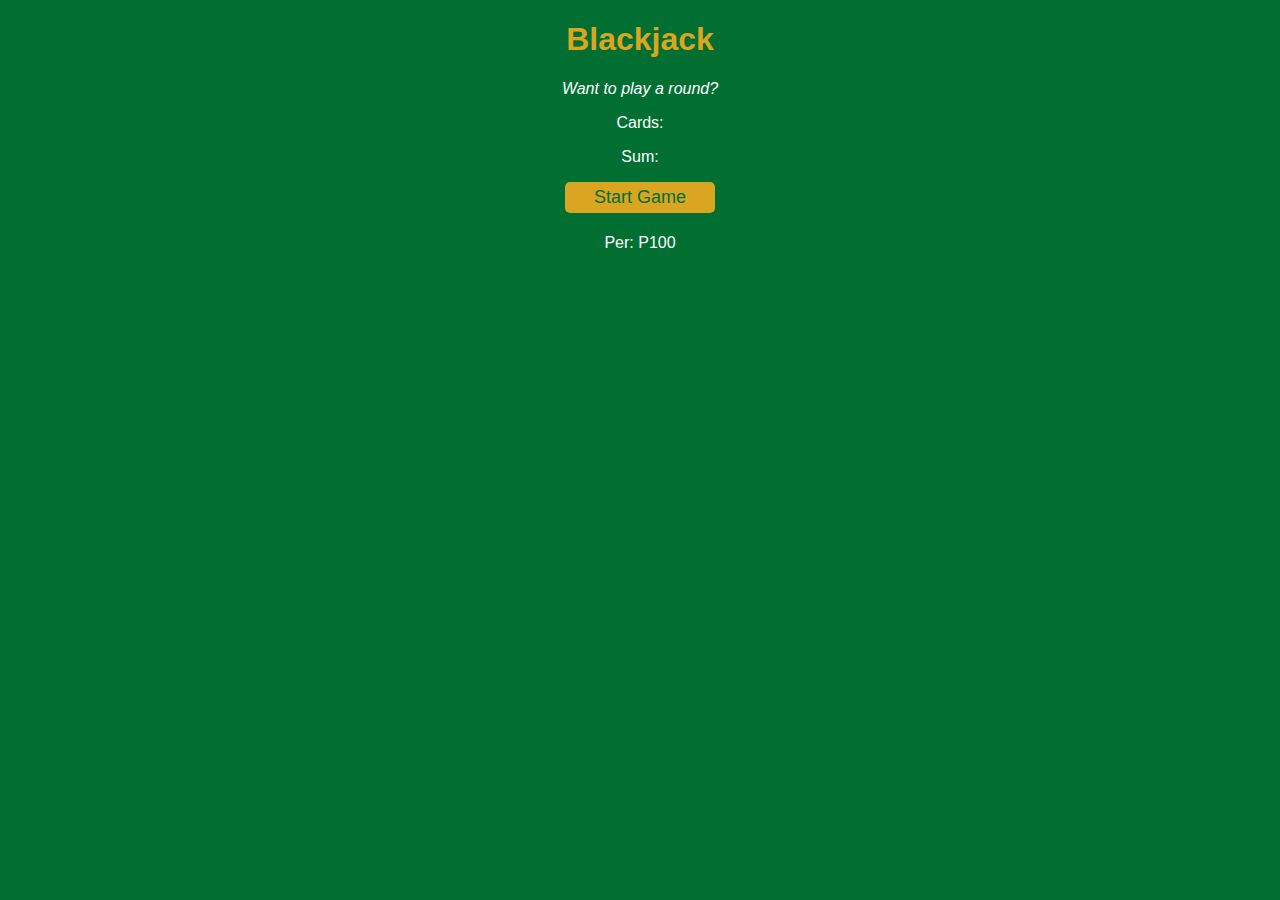
<file: blackjack/index.html>
<!DOCTYPE html>
<html lang="en">
<head>
    <meta charset="UTF-8">
    <meta http-equiv="X-UA-Compatible" content="IE=edge">
    <meta name="viewport" content="width=device-width, initial-scale=1.0">
    <link rel="stylesheet" href="style.css">
    <title>Blackjack</title>
</head>
<body>
    <h1>Blackjack</h1>
    <p id="message-el">Want to play a round?</p>
    <p id="cards">Cards: </h4>
    <p id="sum">Sum: </p>
    <button id="start-btn" onclick="startGame()">Start Game</button>
    <button id="newCard-btn" onclick="newCard()" hidden>New Card</button>
    <p id="player-chips"></p>


    <script src="script.js"></script>
</body>
</html>
</file>
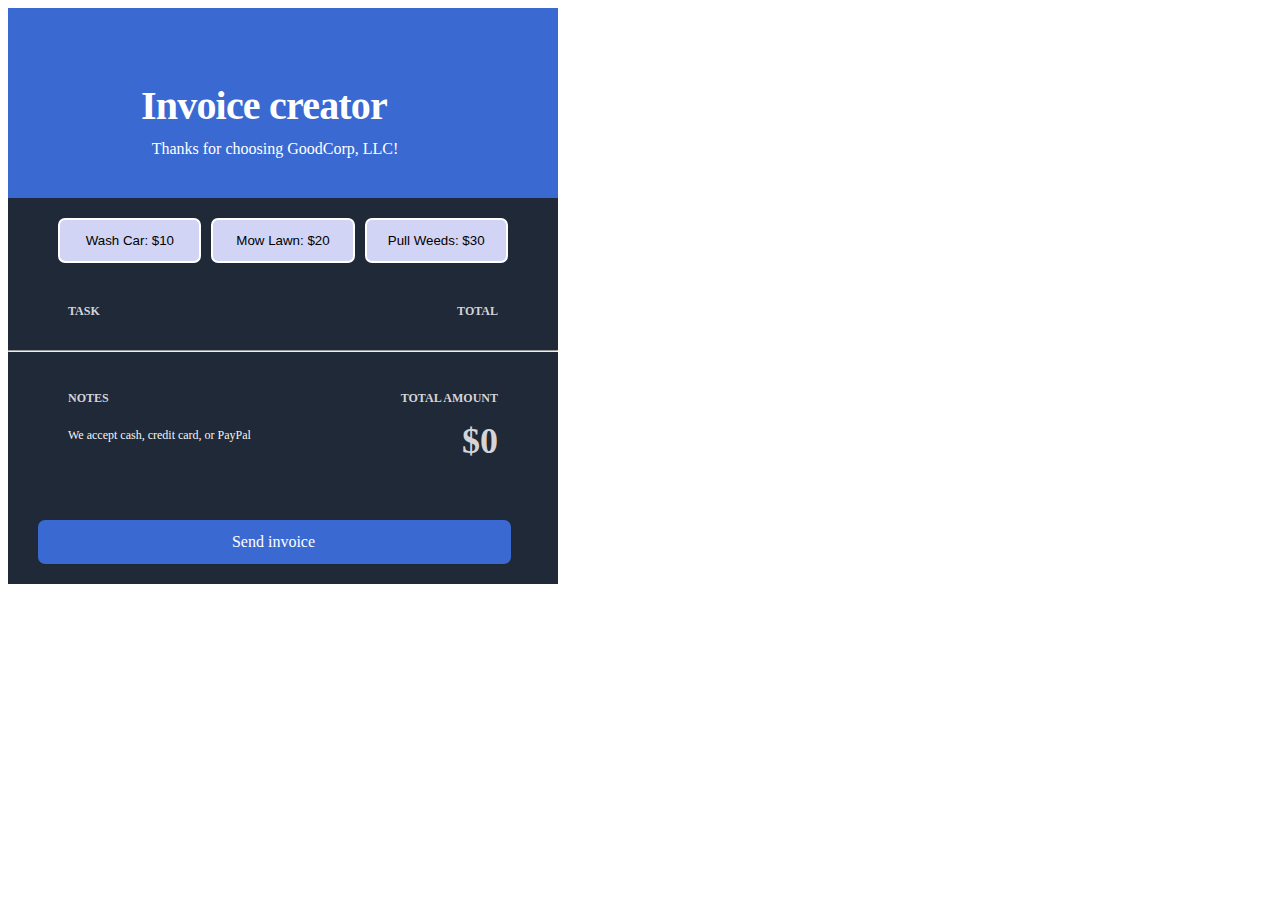
<file: invoice_creator/index.html>
<!DOCTYPE html>
<html lang="en">
<head>
    <meta charset="UTF-8">
    <meta http-equiv="X-UA-Compatible" content="IE=edge">
    <meta name="viewport" content="width=device-width, initial-scale=1.0">
    <link rel="stylesheet" href="style.css">
    <title>Invoice Creator</title>
</head>
<body>
    <div class="container">
        <div class="header">
            <h1 class="title">Invoice creator</h1>
            <h5 class="subtitle">Thanks for choosing GoodCorp, LLC!</h5>
        </div>
        <div class="content">
            <div class="services">
                <button class="car">Wash Car: $10</button>
                <button class="lawn">Mow Lawn: $20</button>
                <button class="weeds">Pull Weeds: $30</button>
            </div>
            <div class="tasks">
                <div class="t-header">
                    <h6 class="task-h">TASK</h6>
                    <h6 class="total-h">TOTAL</h6>
                </div>
                <div class="orders">
                </div>

                <hr>

                <div class="footer">
                    <h6 class="notes-f">NOTES</h6>
                    <h6 class="total-f">TOTAL AMOUNT</h6>
                </div>
                <div class="notes">
                    <h6 class="note">We accept cash, credit card, or PayPal</h6>
                    <h6 class="total"></h6>
                </div>
                <button class="send-invoice">Send invoice</button>
            </div>
        </div>
    </div>

    <script src="script.js"></script>
</body>
</html>
</file>
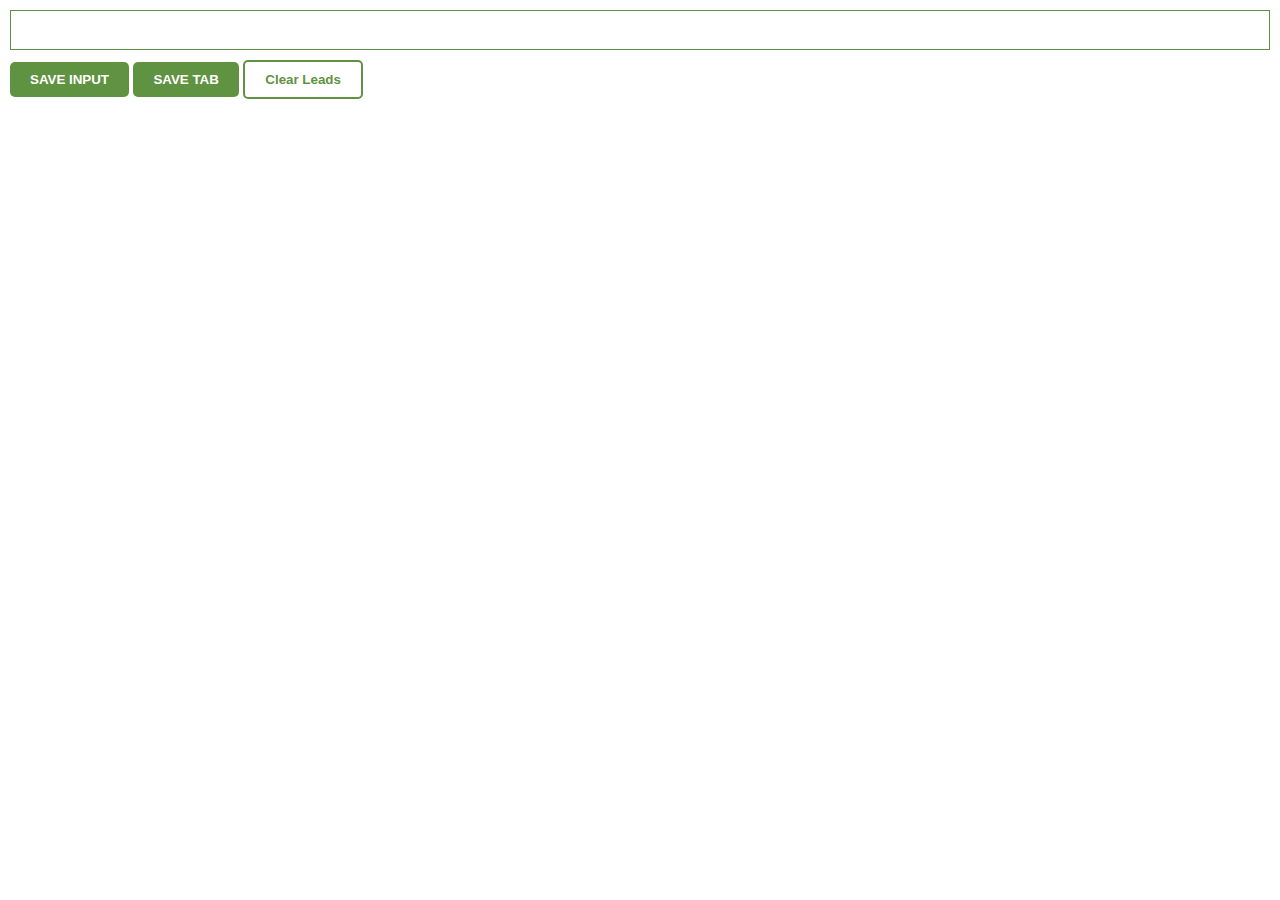
<file: leads_tracker/index.html>
<!DOCTYPE html>
<html lang="en">
<head>
    <meta charset="UTF-8">
    <meta http-equiv="X-UA-Compatible" content="IE=edge">
    <meta name="viewport" content="width=device-width, initial-scale=1.0">
    <link rel="stylesheet" href="style.css">
</head>
<body>
    <input type="text" id="input-el">
    <button id="input-btn" >SAVE INPUT</button>
    <button id="tab-btn" >SAVE TAB</button>
    <button id="clear-btn">Clear Leads</button>
    <ul>
    </ul>


    <script src="index.js" ></script>
</body>
</html>
</file>
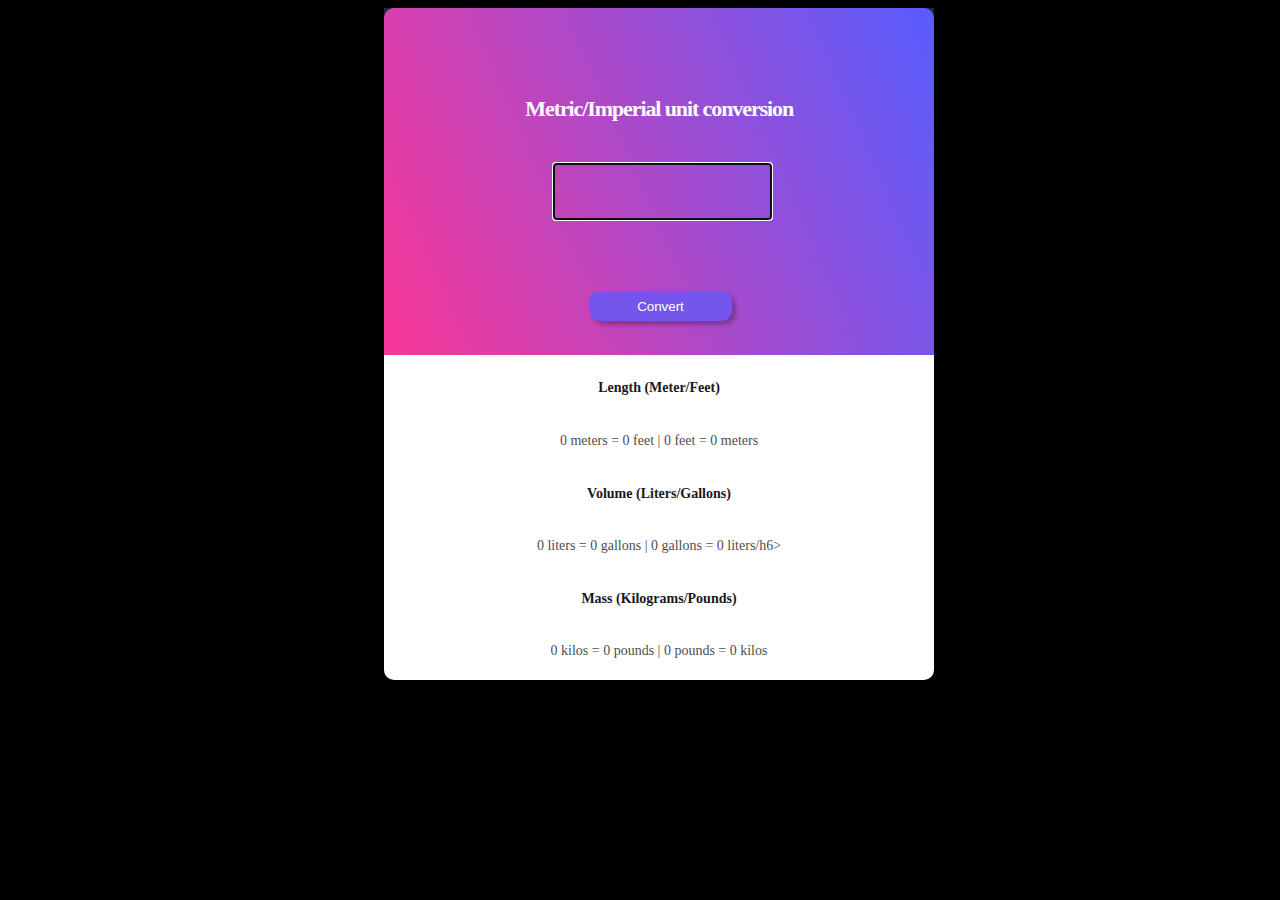
<file: unit converter/index.html>
<!DOCTYPE html>
<html lang="en">
<head>
    <meta charset="UTF-8">
    <meta http-equiv="X-UA-Compatible" content="IE=edge">
    <meta name="viewport" content="width=device-width, initial-scale=1.0">
    <link rel="stylesheet" href="style.css">
    <title>UNIT CONVERTER</title>
</head>
<body>
    <div class="container">
        <div class="header">
            <h4>Metric/Imperial unit conversion</h4>
            <input id="user-inp" type="text" autofocus>
            <button onclick="convert()">Convert</button>   
        </div>
        <div class="content">
            <h5>Length (Meter/Feet)</h5>
            <h6 id="length">0 meters = 0 feet | 0 feet = 0 meters</h6>
    
            <h5>Volume (Liters/Gallons)</h5>
            <h6 id="volume">0 liters = 0 gallons | 0 gallons = 0 liters/h6>
    
            <h5>Mass (Kilograms/Pounds)</h5>
            <h6 id="mass">0 kilos = 0 pounds | 0 pounds = 0 kilos</h6>
        </div>
    </div>



    <script src="index.js"></script>
</body>
</html>
</file>
<file: blackjack/style.css>
body {
    font-family: 'Trebuchet MS', 'Lucida Sans Unicode', 'Lucida Grande', 'Lucida Sans', Arial, sans-serif;
    text-align: center;
    color: white;
    background-color: #016f32;
}

h1{
    color: goldenrod;
}

#message-el{
    font-style: italic;
}

button{
    background-color: goldenrod;
    color: #016f32;
    width: 150px;
    font-size: large;
    border-radius: 5px;
    border: none;
    padding-bottom: 5px;
    margin-bottom: 5px;
    padding-top: 5px;
}
</file>
<file: invoice_creator/style.css>
.container{
    width: 550px;
    background: #1F2937;
}
.header{
    width: 550px;
    height: 190px;
    left: 0px;
    top: 0px;
    
    background: #3A69D2;
}
.header .title{
    position: absolute;
    width: 354px;
    height: 40px;
    left: 87px;
    top: 59px;
    
    font-family: Inter;
    font-style: normal;
    font-weight: 800;
    font-size: 40px;
    line-height: 40px;
    /* identical to box height, or 100% */
    
    text-align: center;
    letter-spacing: -0.02em;
    
    color: #FFFFFF;
}
.header .subtitle{
    position: absolute;
    width: 408px;
    height: 31px;
    left: 71px;
    top: 108px;
    
    font-family: Inter;
    font-style: normal;
    font-weight: normal;
    font-size: 16px;
    line-height: 28px;
    /* or 175% */
    
    text-align: center;
    
    color: #FFFFFF;
    
}
.content .services{
    height: 45px;
    display: flex;
    justify-content: center;
    align-items: center;
    margin-top: 20px;
}
.content .services button{
    align-items: center;
    padding: 9px 13px;
    width: 143.17px;
    height: 45px;
    
    background: #D1D4F4;
    border: 2px solid #FFFFFF;
    border-radius: 7px;
    cursor: pointer;
    margin: 5px;
}

.content .tasks .t-header{
    display: flex;
    justify-content: space-between;
    padding: 10px 60px 5px;
    height: 22px;
    color: #D5D4D8;
}
.content .tasks .t-header h6,
.tasks .footer h6{
    font-family: Inter;
    font-style: normal;
    font-weight: bold;
    font-size: 12px;
    line-height: 20px;
    /* or 167% */
    
    
    color: #D5D4D8;
}
.tasks .orders .order,
.tasks .footer,
.tasks .notes{
    border-radius: 50px;
    display: flex;
    height: 40px;
    justify-content: space-between;
    padding: 0px 60px 0px;
    
    color: #D5D4D8;
}
.tasks .order h6{
    font-family: Inter;
    font-style: normal;
    font-weight: bold;
    font-size: 20px;
    /* or 100% */
    
    
    color: #F5F5F5;
}
hr{
    margin-top: 50px;
}
.tasks .notes {
    height: 100px;
}
.tasks .notes .note{
    font-family: Inter;
    font-style: normal;
    font-weight: normal;
    font-size: 12px;
    line-height: 15px;
    /* identical to box height, or 125% */


    color: #F5F5F5;
}
.tasks .notes .total {
    font-family: Inter;
    margin-top: 20px;
    font-size: 36px;
    text-align: right;
}

.send-invoice{
    margin: 20px 30px;
    justify-content: center;
    align-items: center;
    padding: 9px 17px 9px 15px;
    
    width: 473px;
    height: 44px;
    
    background: #3A69D2;
    border: none;
    /* shadow/sm */
    
    box-shadow: 0px 1px 2px rgba(0, 0, 0, 0.05);
    border-radius: 7px;
    cursor: pointer;

    font-family: Inter;
    font-style: normal;
    font-weight: 500;
    font-size: 16px;
    line-height: 24px;
    /* identical to box height, or 150% */


    /* white */

    color: #FFFFFF;
}

.remove-btn{
    font-size: 12px !important;
    font-weight: 300 !important;
    color: rgba(255, 255, 255, 0.514) !important;
    margin-top: 55px;

    cursor: pointer;
    visibility: hidden;
}
.order:hover .remove-btn{
    visibility: visible;
}
</file>
<file: leads_tracker/style.css>
body {
    margin: 0;
    padding: 10px;
    font-family: Arial, Helvetica, sans-serif;
    min-width: 400px;
}

input{
    border: 1px solid #5f9341;
    padding-left: 10px;
    padding-right: 10px;
    width: 100%;
    box-sizing: border-box;
    height: 40px;
}

button{
    background-color: #5f9341;
    border: none;
    color: white;
    padding: 10px 20px;
    margin-top: 10px;
    font-weight: bold;
    cursor: pointer;
    border-radius: 5px;
}
#clear-btn{
    background-color: white ;
    border: 2px solid #5f9341;
    color: #5f9341;
}
ul {
    padding-left: 0;
}
li {
    list-style-type: none;
}
li:hover i{
    visibility: visible;
}
a {
    color: #5f9341;
    list-style-type: none;
}
i {
    visibility: hidden;
    cursor: pointer;
    color: rgba(245, 96, 70, 0.774);
    font-size: small;
    font-style: normal;
    font-weight: bold;
}
</file>
<file: unit converter/style.css>
body{
    background-color: black;
}
.container{
    position: absolute;
    width: 550px;
    height: 550px;
    left: 30%;
    background: #1F2937;
}
.header{
    position: absolute;
    width: 550px;
    height: 360px;
    left: 0px;
    top: 0px;
    background: linear-gradient(246.26deg, #585DFE 0%, #FB3796 100%);
    border-radius: 10px 10px 0px 0px;
}

.header h4{
    position: absolute;
    width: 448.4px;
    height: 38px;
    left: 51px;
    top: 53px;

    font-family: Inter;
    font-style: normal;
    font-weight: 800;
    font-size: 22px;
    line-height: 38px;
    /* identical to box height, or 173% */

    text-align: center;
    letter-spacing: -0.05em;

    color: #FFFFFF;
}

.header input{
    position: absolute;
    width: 211px;
    height: 51.23px;
    left: 169px;
    top: 155px;

    font-family: Inter;
    font-style: normal;
    font-weight: 800;
    font-size: 60.5723px;
    line-height: 24px;
    /* or 25% */

    text-align: center;

    background-color: transparent;
    color: white;
}

.header button{
    position: absolute;
    width: 143px;
    height: 30px;
    left: 205px;
    top: 283px;
    color: white;
    cursor: pointer;
    background: #7456EC;
    box-shadow: 4px 4px 4px rgba(0, 0, 0, 0.25);
    border-radius: 11px;
    border: none;

}
.header button:active{
    position: absolute;
    width: 143px;
    height: 30px;
    left: 205px;
    top: 283px;
    color: white;
    cursor: pointer;
    background: #7456EC;
    box-shadow: none;
    border-radius: 11px;
    border: 1px solid white;

}
.content{
    position: absolute;
    width: 550px;
    height: 215px;
    top: 347px;
    left: 0px;
    justify-content: center;
    text-align: center;
    padding-bottom: 20%;
    background-color: white;
    border-radius: 0px 0px 10px 10px;
}

.content h5{
    font-family: Inter;
    font-style: normal;
    font-weight: 600;
    font-size: 14px;
    line-height: 20px;
    /* or 143% */

    text-align: center;

    color: #1A1921;
}

.content h6{
    font-family: Inter;
    font-style: normal;
    font-weight: normal;
    font-size: 14px;
    line-height: 20px;
    /* or 143% */

    text-align: center;

    color: #4E4E4E;
}
</file>
